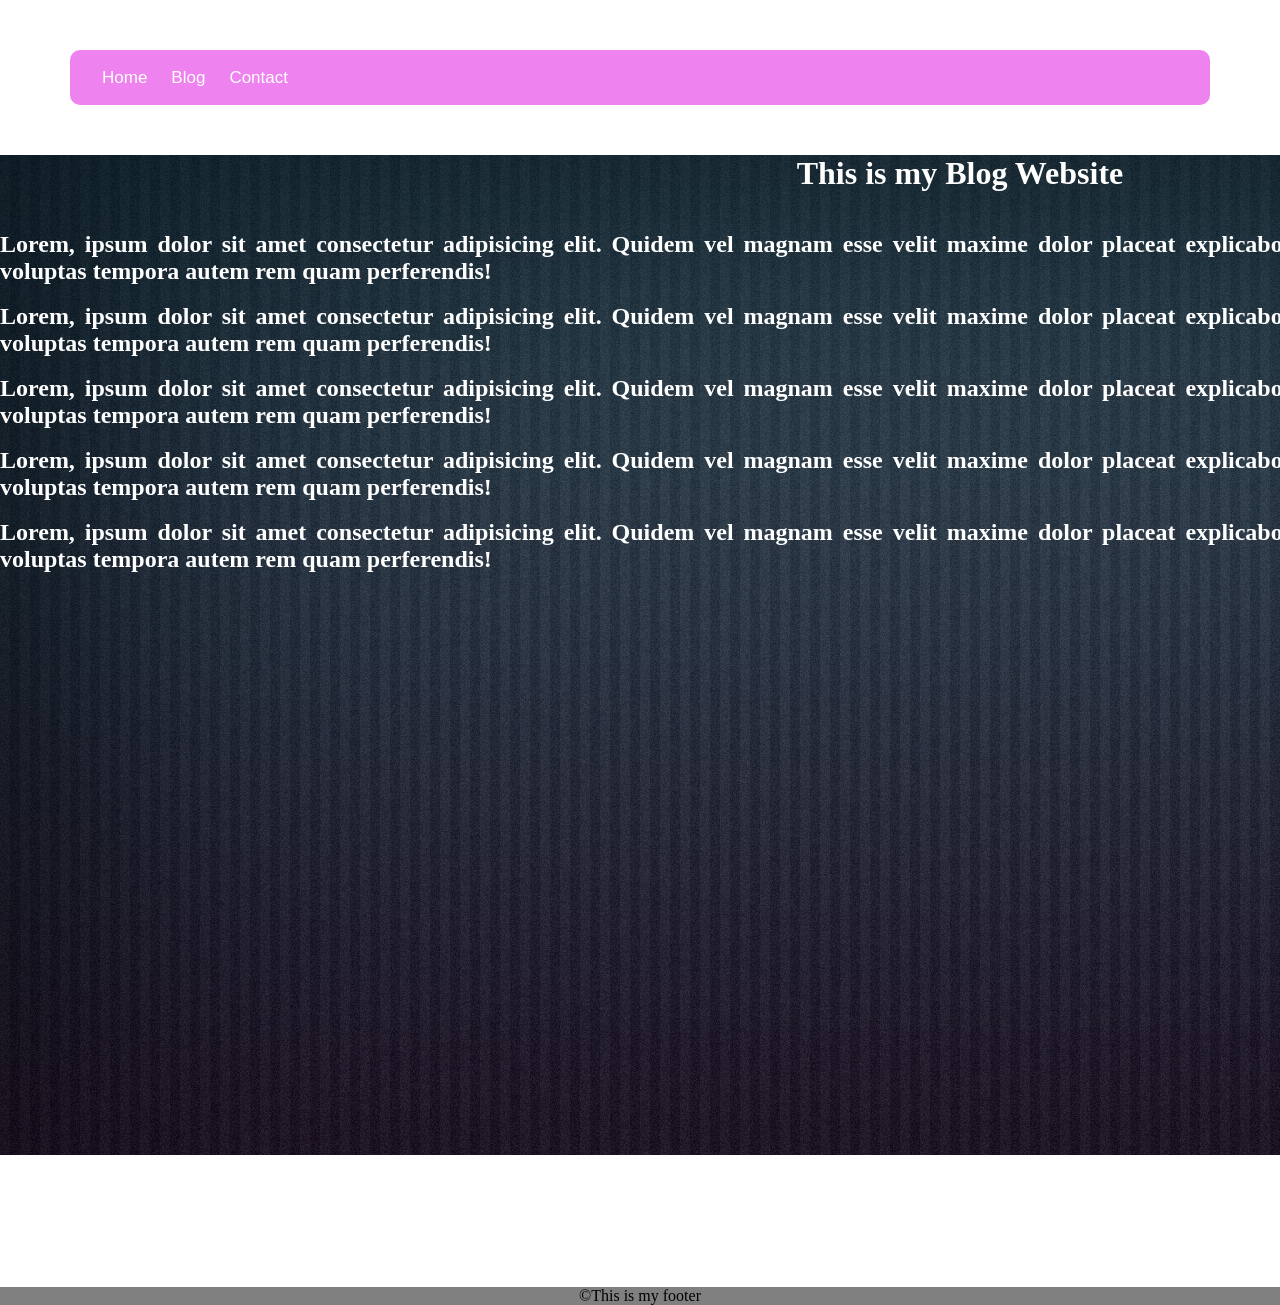
<file: index.html>
<!DOCTYPE html>
<html lang="en">
<head>
    <meta charset="UTF-8">
    <meta name="viewport" content="width=device-width, initial-scale=1.0">
    <title>Samhavya Blog</title>
    <link rel="stylesheet" href="style.css">
    <style>
        .center{
            text-align: center;
            margin: 0;
        }

        *{
            background-color: rgba(171, 65, 223, 0);
            color: white;
        }
    </style>
</head>
<body style="border: 0; padding: 0; margin: 0;">
    <ul class="nav">
  <li><a href="#">Home</a></li>
  <li><a href="./blog.html">Blog</a></li>
  <li><a href="./contact.html">Contact</a></li>
	</ul>

    <div style="background-image: url(xyz.jpg); background-color:black; width: 1920px; height: 1000px; margin: 0; border: 0; padding: 0;">
        <h1 style="text-align: center;">This is my Blog Website</h1>
        <br>
        <h2 class="center" style="text-align: justify;">Lorem, ipsum dolor sit amet consectetur adipisicing elit. Quidem vel magnam esse velit maxime dolor placeat explicabo? Consectetur laborum omnis facilis id incidunt, voluptates, voluptas tempora autem rem quam perferendis!</h2>
        <br>
        <h2 class="center" style="text-align: justify;">Lorem, ipsum dolor sit amet consectetur adipisicing elit. Quidem vel magnam esse velit maxime dolor placeat explicabo? Consectetur laborum omnis facilis id incidunt, voluptates, voluptas tempora autem rem quam perferendis!</h2>
        <br>
        <h2 class="center" style="text-align: justify;">Lorem, ipsum dolor sit amet consectetur adipisicing elit. Quidem vel magnam esse velit maxime dolor placeat explicabo? Consectetur laborum omnis facilis id incidunt, voluptates, voluptas tempora autem rem quam perferendis!</h2>
        <br>
        <h2 class="center" style="text-align: justify;">Lorem, ipsum dolor sit amet consectetur adipisicing elit. Quidem vel magnam esse velit maxime dolor placeat explicabo? Consectetur laborum omnis facilis id incidunt, voluptates, voluptas tempora autem rem quam perferendis!</h2>
        <br>
        <h2 class="center" style="text-align: justify;">Lorem, ipsum dolor sit amet consectetur adipisicing elit. Quidem vel magnam esse velit maxime dolor placeat explicabo? Consectetur laborum omnis facilis id incidunt, voluptates, voluptas tempora autem rem quam perferendis!</h2>
    </div>
    <div>
        <h1 style="text-align: center;">hello guys</h1>
        <p>Lorem ipsum dolor sit amet consectetur adipisicing elit. Repellendus nemo laborum incidunt sapiente ipsam molestiae laudantium commodi corrupti, architecto animi iusto quia vitae voluptas hic, maiores dignissimos. Mollitia, voluptatem consequatur.</p>
    </div>

    <footer style="background-color: grey; color:black">
        <p class="center" style="background-color: grey; color:black">&#169;This is my footer</p>
    </footer>
</body>
</html>
</file>
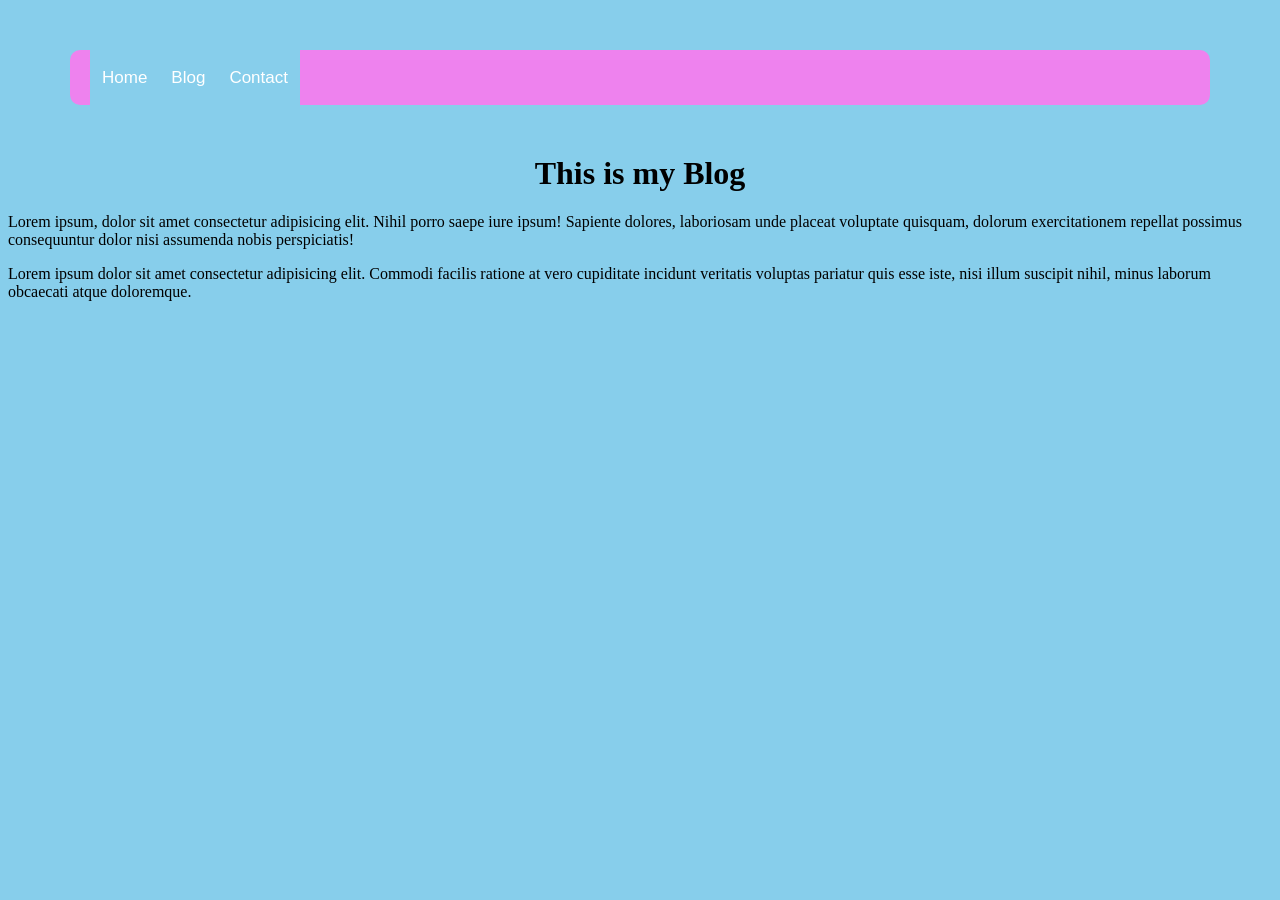
<file: blog.html>
<!DOCTYPE html>
<html lang="en">
<head>
    <meta charset="UTF-8">
    <meta name="viewport" content="width=device-width, initial-scale=1.0">
    <title>Blog</title>
    <link rel="stylesheet" href="style.css">
    <style>
        *{
            background-color: skyblue;
            color: black;
        }
    </style>
</head>
<body>
    <ul class="nav">
  <li><a href="./index.html">Home</a></li>
  <li><a href="./blog.html">Blog</a></li>
  <li><a href="./contact.html">Contact</a></li>
	</ul>
    <h1 style="text-align: center;">This is my Blog</h1>
    <p>Lorem ipsum, dolor sit amet consectetur adipisicing elit. Nihil porro saepe iure ipsum! Sapiente dolores, laboriosam unde placeat voluptate quisquam, dolorum exercitationem repellat possimus consequuntur dolor nisi assumenda nobis perspiciatis!</p>
    <p>Lorem ipsum dolor sit amet consectetur adipisicing elit. Commodi facilis ratione at vero cupiditate incidunt veritatis voluptas pariatur quis esse iste, nisi illum suscipit nihil, minus laborum obcaecati atque doloremque.</p>
</body>
</html>
</file>
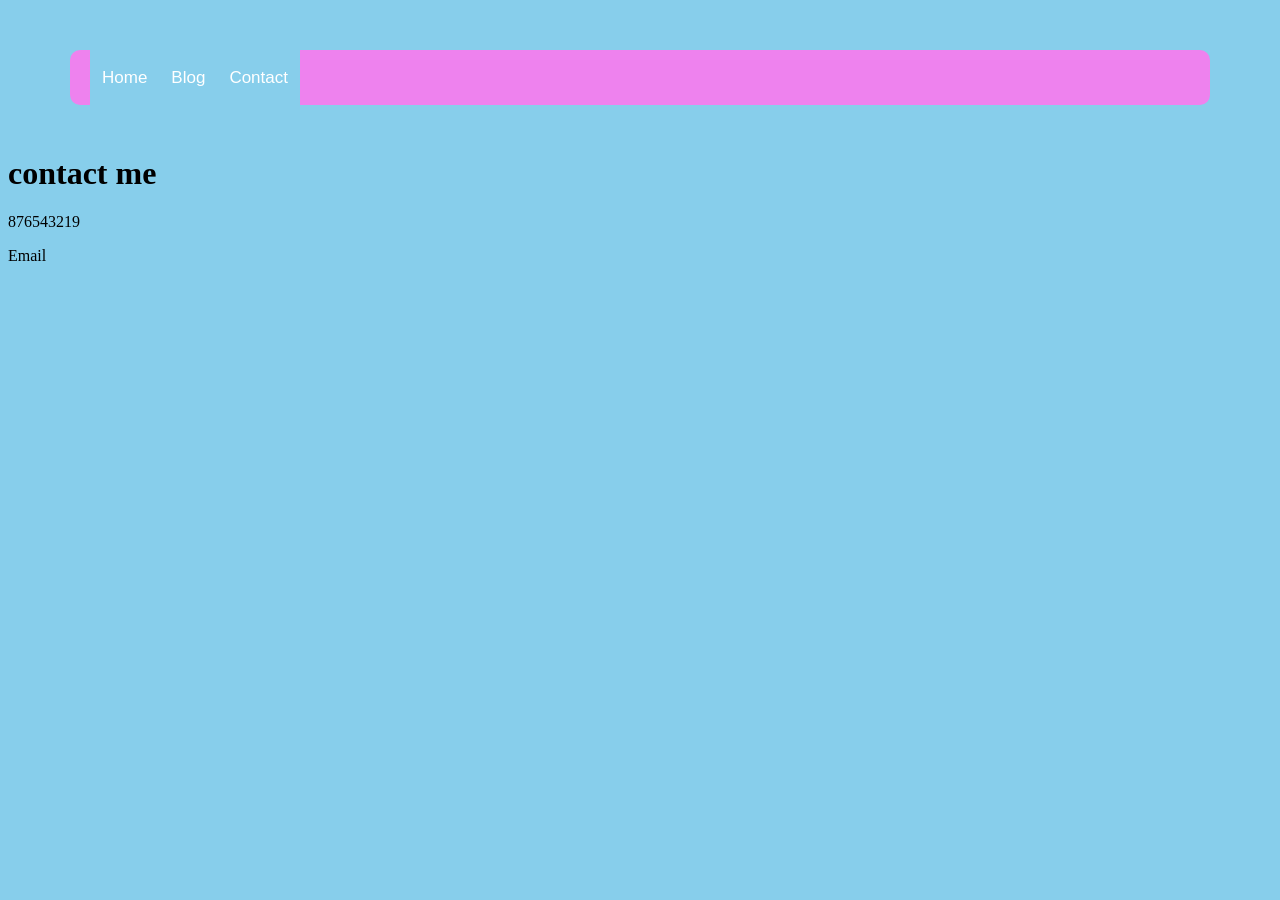
<file: contact.html>
<!DOCTYPE html>
<html lang="en">
<head>
    <meta charset="UTF-8">
    <meta name="viewport" content="width=device-width, initial-scale=1.0">
    <title>Contact</title>
    <link rel="stylesheet" href="style.css">
    <style>
        *{
            background-color: skyblue;
            color: black;
        }
    </style>
</head>
<body>
    <ul class="nav">
  <li><a href="./index.html">Home</a></li>
  <li><a href="./blog.html">Blog</a></li>
  <li><a href="./contact.html">Contact</a></li>
	</ul>
    <h1>contact me</h1>
    <p><a href="tel:+91 876543219">876543219</a></p>
    <p><a href="mailto:abc@some.com">Email</a></p>
</body>
</html>
</file>
<file: style.css>
* {
	// margin: 0;
	// padding: 0;
}
ul {
    list-style: none;
}
a {
	text-decoration: none;
}

/* --------------------- */

.nav {
    background-color: violet;
    padding: 0 20px;
    min-height: 55px;
	font-family: Arial;
	margin: 50px auto;
	max-width: 1100px;
	border-radius: 10px;
	> li {
		color: #FFF;
		float: left;
		padding: 18px 12px;
		font-size: 17px;
		> a {
			color: #FFF
		}
	}
	.menu {
		position: relative;
		&:hover .submenu {
			display: block;
			z-index: 2;
			transition: all 0.3s ease-in-out;
		}
		.submenu {
			position: absolute;
			top: 48px;
			left: 0;
			background-color: #FFF;
			padding: 10px 20px;
			box-shadow: 0 2px 2px rgba(0, 0, 0, .5);
			width: 220px;
			transition: all 0.3s ease-in-out;
			display: none;
			&:before {
				content: "";
				border-left: 10px solid transparent;
				border-right: 10px solid transparent;
				border-bottom: 10px solid #FFF;
				position: absolute;
				left: 20px;
				top: -9px
			}
			li {
				padding: 5px;
				a {
					color: #777;
					&:hover {
						color: #F00;
						transition: all 0.3s ease-in-out;
					}
				}
			}
		}
	}
}
</file>
